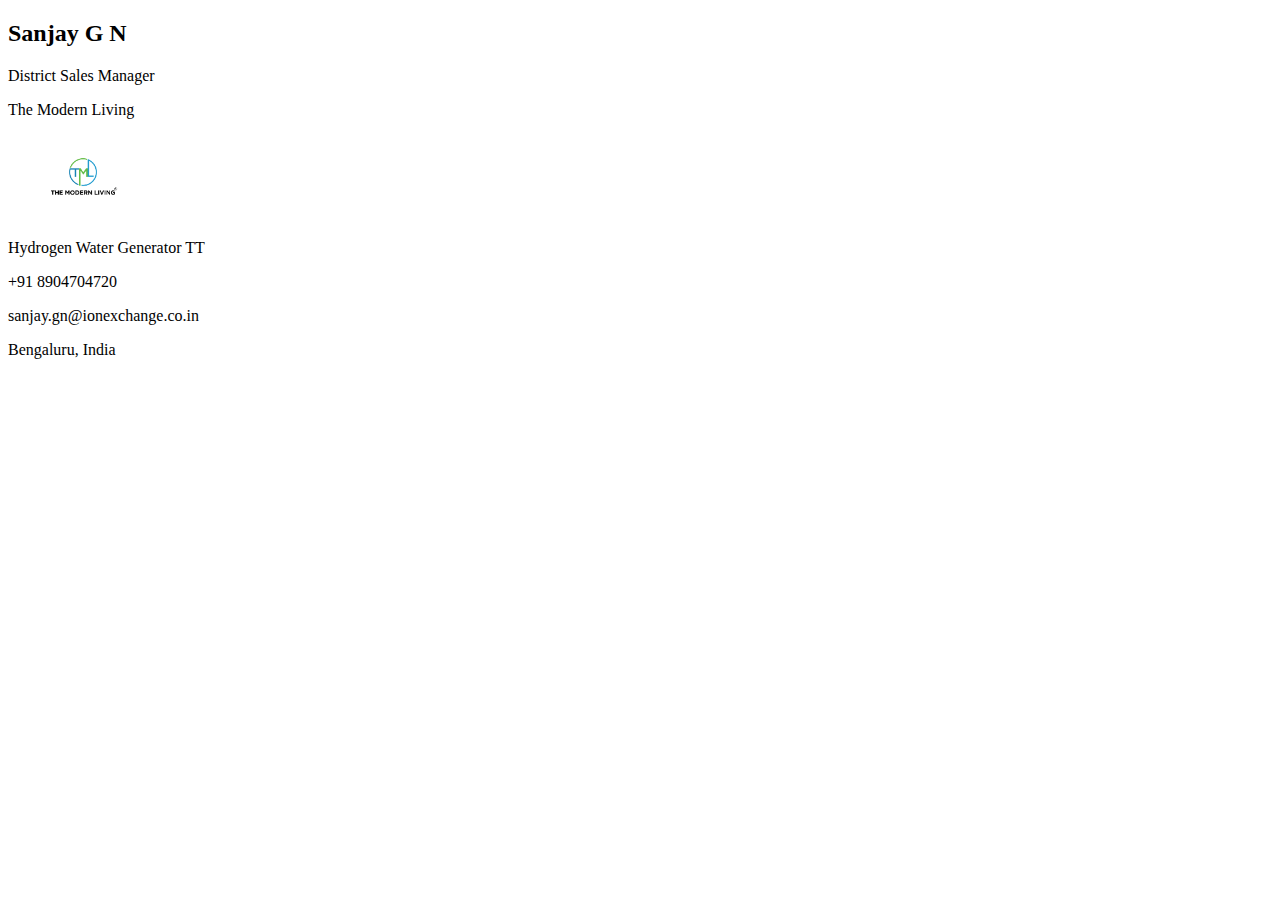
<file: ecard.html>
<!DOCTYPE html>
<html lang="en">
<head>
  <meta charset="UTF-8">
  <title>My eCard</title>
  <meta name="viewport" content="width=device-width, initial-scale=1.0">
</head>
<body>
  <h2 id="person-name">Name Here</h2>
  <p id="person-designation">Designation</p>
  <p id="person-company">Company</p>
  <img id="person-photo" src="images/default.jpg" alt="Profile Photo" width="150">
  <p id="person-machine">Machine Info</p>
  <p id="person-phone">Phone</p>
  <p id="person-email">Email</p>
  <p id="person-location">Location</p>

  <script>
    async function loadData() {
      const params = new URLSearchParams(window.location.search);
      const id = params.get("id") || "sanjay"; // default profile
      
      const response = await fetch("data.json");
      const data = await response.json();
      const person = data[id];

      if (person) {
        document.getElementById("person-name").textContent = person.name;
        document.getElementById("person-designation").textContent = person.designation;
        document.getElementById("person-company").textContent = person.company;
        document.getElementById("person-photo").src = person.photo;
        document.getElementById("person-machine").textContent = person.machine;
        document.getElementById("person-phone").textContent = person.phone;
        document.getElementById("person-email").textContent = person.email;
        document.getElementById("person-location").textContent = person.location;
      }
    }
    loadData();
  </script>
</body>
</html>
</file>
